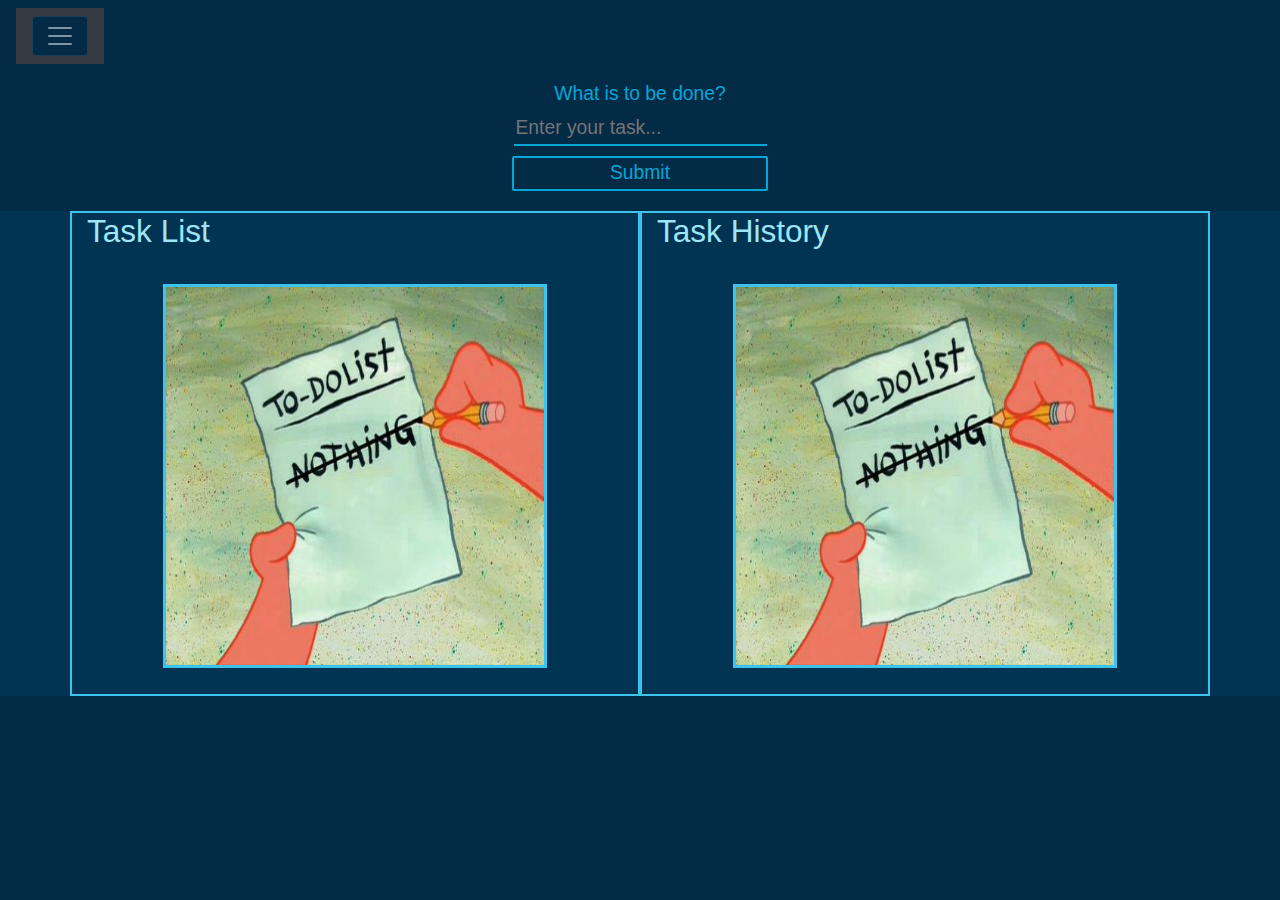
<file: index.html>
<!DOCTYPE html>
<html lang="en">
<head>
    <meta charset="UTF-8">
    <meta http-equiv="X-UA-Compatible" content="IE=edge">
    <meta name="viewport" content="width=device-width, initial-scale=1.0">
    <title>To-do list</title>
    <link rel="stylesheet" href="style.css">
    <link rel="stylesheet" href="https://maxcdn.bootstrapcdn.com/bootstrap/4.0.0/css/bootstrap.min.css" integrity="sha384-Gn5384xqQ1aoWXA+058RXPxPg6fy4IWvTNh0E263XmFcJlSAwiGgFAW/dAiS6JXm" crossorigin="anonymous">
    <script src="https://code.jquery.com/jquery-3.2.1.slim.min.js" integrity="sha384-KJ3o2DKtIkvYIK3UENzmM7KCkRr/rE9/Qpg6aAZGJwFDMVNA/GpGFF93hXpG5KkN" crossorigin="anonymous"></script>
    <script src="https://cdnjs.cloudflare.com/ajax/libs/popper.js/1.12.9/umd/popper.min.js" integrity="sha384-ApNbgh9B+Y1QKtv3Rn7W3mgPxhU9K/ScQsAP7hUibX39j7fakFPskvXusvfa0b4Q" crossorigin="anonymous"></script>
    <script src="https://maxcdn.bootstrapcdn.com/bootstrap/4.0.0/js/bootstrap.min.js" integrity="sha384-JZR6Spejh4U02d8jOt6vLEHfe/JQGiRRSQQxSfFWpi1MquVdAyjUar5+76PVCmYl" crossorigin="anonymous"></script></head>
<body>
   <!-- <div class="container"> -->
           
    <div class="pos-f-t">
        <div class="collapse" id="navbarToggleExternalContent">
          <div class="bg-d">
            <h4 class="text-black">Type List</h4>
            <span class="text-muted"><a href="index.html" style="color: aqua;">Task</a></span>
            <span class="text-muted"><a href="personal.html" style="color: aqua;">Personal</a></span>
            <span class="text-muted"><a href="shopping.html" style="color: aqua;">Shopping</a></span>
            <span class="text-muted"><a href="work.html" style="color: aqua;">Work</a></span>
        </div>
        </div>
        <nav class="navbar navbar-default">
        <nav class="navbar navbar-dark bg-dark">
          <button class="navbar-toggler" type="button" data-toggle="collapse" data-target="#navbarToggleExternalContent" aria-controls="navbarToggleExternalContent" aria-expanded="false" aria-label="Toggle navigation">
            <span class="navbar-toggler-icon"></span>
          </button>
        </nav>
      </div>
     </nav>
<!-- </div> -->


<div class="input_head">
<h3 class="in_font">What is to be done?</h3>
<input type="text" id="in_text" autocomplete='in_text' placeholder="Enter your task..."><br>
<button id="in_btn" onclick="data_entry()" value="submit">Submit</button>
</div>

    <div class="container-bg">
    <div class="container">
    <div class="row">
        <div class=" col-custom col-sm-6">
         <div class="do_list">
         <h2 style="color:rgb(159, 229, 250); font-size: calc(18px + (36 - 18) * ((100vw - 300px) / (1600 - 300)));
          ;">Task List</h2>
          <div class="nothing_pic1">
            <img src="image/pic1.jpeg">
          </div>
         </div>
        </div>
        <div class="col-custom col-sm-6">
          <div class="history_list">
            <h2 style="color:rgb(159, 229, 250); font-size: calc(18px + (36 - 18) * ((100vw - 300px) / (1600 - 300)));
            ;">Task History</h2>
             <div class="nothing_pic2">
              <img src="image/pic1.jpeg">
            </div>
          </div>
        </div>
    </div>
    </div>    
    </div>
   <script src="logic.js"></script>
</body>
</html>
</file>
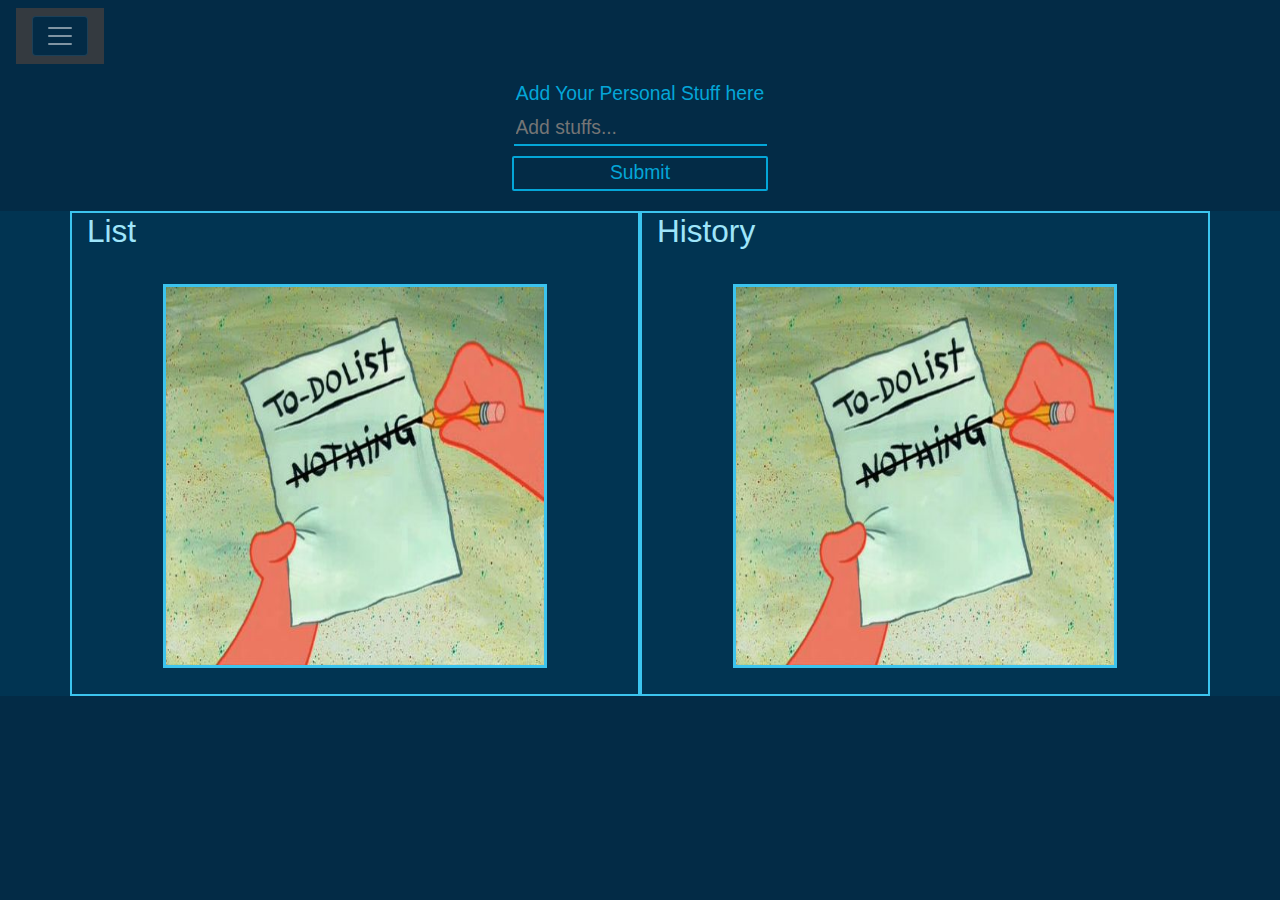
<file: personal.html>
<!DOCTYPE html>
<html lang="en">
<head>
    <meta charset="UTF-8">
    <meta http-equiv="X-UA-Compatible" content="IE=edge">
    <meta name="viewport" content="width=device-width, initial-scale=1.0">
    <title>To-do list</title>
    <link rel="stylesheet" href="style.css">
    <link rel="stylesheet" href="https://maxcdn.bootstrapcdn.com/bootstrap/4.0.0/css/bootstrap.min.css" integrity="sha384-Gn5384xqQ1aoWXA+058RXPxPg6fy4IWvTNh0E263XmFcJlSAwiGgFAW/dAiS6JXm" crossorigin="anonymous">
    <script src="https://code.jquery.com/jquery-3.2.1.slim.min.js" integrity="sha384-KJ3o2DKtIkvYIK3UENzmM7KCkRr/rE9/Qpg6aAZGJwFDMVNA/GpGFF93hXpG5KkN" crossorigin="anonymous"></script>
    <script src="https://cdnjs.cloudflare.com/ajax/libs/popper.js/1.12.9/umd/popper.min.js" integrity="sha384-ApNbgh9B+Y1QKtv3Rn7W3mgPxhU9K/ScQsAP7hUibX39j7fakFPskvXusvfa0b4Q" crossorigin="anonymous"></script>
    <script src="https://maxcdn.bootstrapcdn.com/bootstrap/4.0.0/js/bootstrap.min.js" integrity="sha384-JZR6Spejh4U02d8jOt6vLEHfe/JQGiRRSQQxSfFWpi1MquVdAyjUar5+76PVCmYl" crossorigin="anonymous"></script></head>
<body>
   <!-- <div class="container"> -->
           
    <div class="pos-f-t">
        <div class="collapse" id="navbarToggleExternalContent">
          <div class="bg-d">
            <h4 class="text-black">Type List</h4>
            <span class="text-muted"><a href="index.html" style="color: aqua;">Task</a></span>
            <span class="text-muted"><a href="personal.html" style="color: aqua;">Personal</a></span>
            <span class="text-muted"><a href="shopping.html" style="color: aqua;">Shopping</a></span>
            <span class="text-muted"><a href="work.html" style="color: aqua;">Work</a></span>
        </div>
        </div>
        <nav class="navbar navbar-default">
        <nav class="navbar navbar-dark bg-dark">
          <button class="navbar-toggler" type="button" data-toggle="collapse" data-target="#navbarToggleExternalContent" aria-controls="navbarToggleExternalContent" aria-expanded="false" aria-label="Toggle navigation">
            <span class="navbar-toggler-icon"></span>
          </button>
        </nav>
      </div>
     </nav>
<!-- </div> -->


<div class="input_head">
<h3 class="in_font">Add Your Personal Stuff here</h3>
<input type="text" id="in_text" autocomplete='in_text' placeholder="Add stuffs..."><br>
<button id="in_btn" onclick="data_entry()" value="submit">Submit</button>
</div>

    <div class="container-bg">
    <div class="container">
    <div class="row">
        <div class=" col-custom col-sm-6">
         <div class="do_list">
         <h2 style="color:rgb(159, 229, 250); font-size: calc(18px + (36 - 18) * ((100vw - 300px) / (1600 - 300)));
          ;">List</h2>
          <div class="nothing_pic1">
            <img src="image/pic1.jpeg">
          </div>
         </div>
        </div>
        <div class="col-custom col-sm-6">
          <div class="history_list">
            <h2 style="color:rgb(159, 229, 250); font-size: calc(18px + (36 - 18) * ((100vw - 300px) / (1600 - 300)));
            ;">History</h2>
             <div class="nothing_pic2">
              <img src="image/pic1.jpeg">
            </div>
          </div>
        </div>
    </div>
    </div>    
    </div>
   <script src="logic.js"></script>
</body>
</html>
</file>
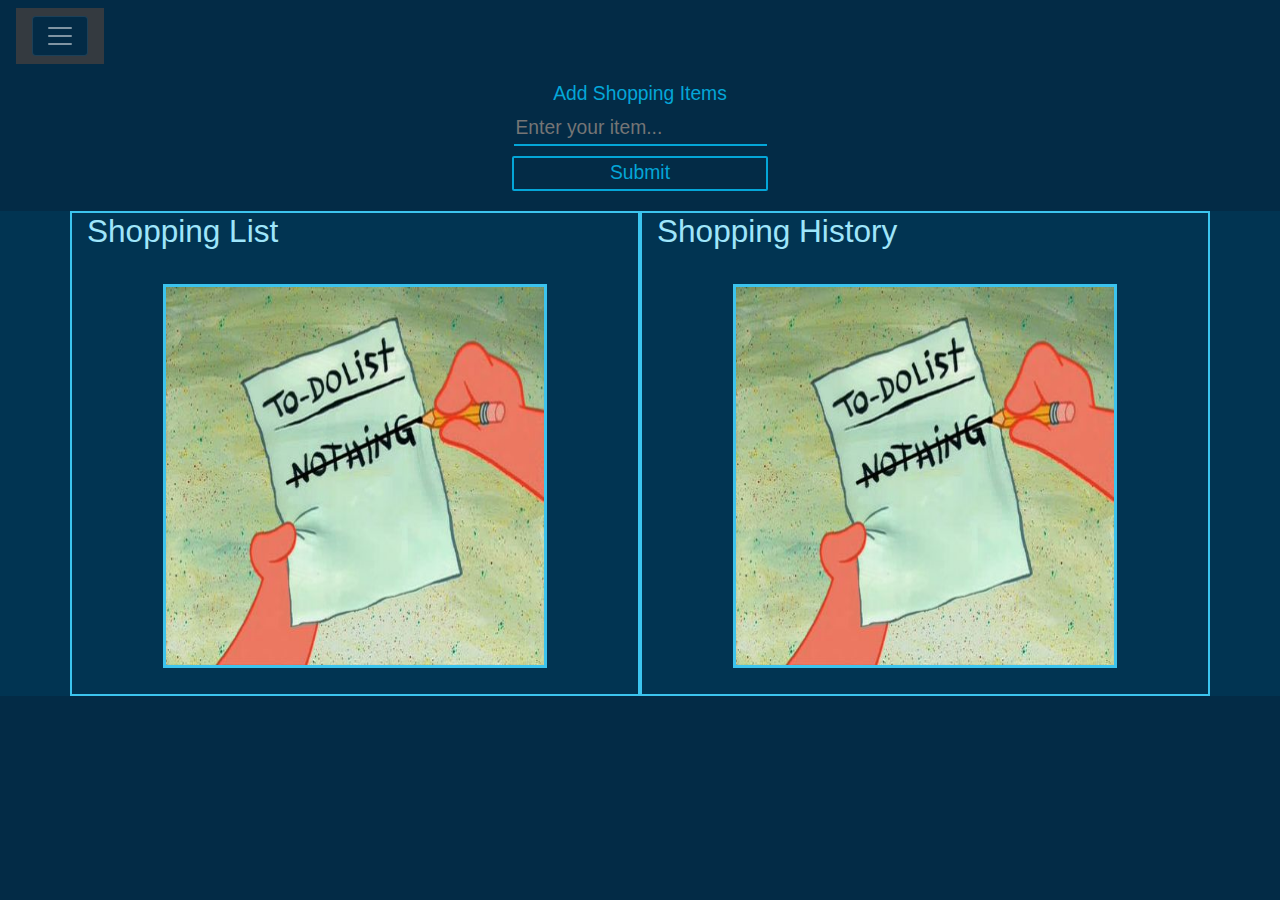
<file: shopping.html>
<!DOCTYPE html>
<html lang="en">
<head>
    <meta charset="UTF-8">
    <meta http-equiv="X-UA-Compatible" content="IE=edge">
    <meta name="viewport" content="width=device-width, initial-scale=1.0">
    <title>To-do list</title>
    <link rel="stylesheet" href="style.css">
    <link rel="stylesheet" href="https://maxcdn.bootstrapcdn.com/bootstrap/4.0.0/css/bootstrap.min.css" integrity="sha384-Gn5384xqQ1aoWXA+058RXPxPg6fy4IWvTNh0E263XmFcJlSAwiGgFAW/dAiS6JXm" crossorigin="anonymous">
    <script src="https://code.jquery.com/jquery-3.2.1.slim.min.js" integrity="sha384-KJ3o2DKtIkvYIK3UENzmM7KCkRr/rE9/Qpg6aAZGJwFDMVNA/GpGFF93hXpG5KkN" crossorigin="anonymous"></script>
    <script src="https://cdnjs.cloudflare.com/ajax/libs/popper.js/1.12.9/umd/popper.min.js" integrity="sha384-ApNbgh9B+Y1QKtv3Rn7W3mgPxhU9K/ScQsAP7hUibX39j7fakFPskvXusvfa0b4Q" crossorigin="anonymous"></script>
    <script src="https://maxcdn.bootstrapcdn.com/bootstrap/4.0.0/js/bootstrap.min.js" integrity="sha384-JZR6Spejh4U02d8jOt6vLEHfe/JQGiRRSQQxSfFWpi1MquVdAyjUar5+76PVCmYl" crossorigin="anonymous"></script></head>
<body>
   <!-- <div class="container"> -->
           
    <div class="pos-f-t">
        <div class="collapse" id="navbarToggleExternalContent">
          <div class="bg-d">
            <h4 class="text-black">Type List</h4>
            <span class="text-muted"><a href="index.html" style="color: aqua;">Task</a></span>
            <span class="text-muted"><a href="personal.html" style="color: aqua;">Personal</a></span>
            <span class="text-muted"><a href="shopping.html" style="color: aqua;">Shopping</a></span>
            <span class="text-muted"><a href="work.html" style="color: aqua;">Work</a></span>
        </div>
        </div>
        <nav class="navbar navbar-default">
        <nav class="navbar navbar-dark bg-dark">
          <button class="navbar-toggler" type="button" data-toggle="collapse" data-target="#navbarToggleExternalContent" aria-controls="navbarToggleExternalContent" aria-expanded="false" aria-label="Toggle navigation">
            <span class="navbar-toggler-icon"></span>
          </button>
        </nav>
      </div>
     </nav>
<!-- </div> -->


<div class="input_head">
<h3 class="in_font">Add Shopping Items</h3>
<input type="text" id="in_text" autocomplete='in_text' placeholder="Enter your item..."><br>
<button id="in_btn" onclick="data_entry()" value="submit">Submit</button>
</div>

    <div class="container-bg">
    <div class="container">
    <div class="row">
        <div class=" col-custom col-sm-6">
         <div class="do_list">
         <h2 style="color:rgb(159, 229, 250); font-size: calc(18px + (36 - 18) * ((100vw - 300px) / (1600 - 300)));
          ;"> Shopping List</h2>
         <div class="nothing_pic1">
            <img src="image/pic1.jpeg">
          </div>
         </div>
        </div>
        <div class="col-custom col-sm-6">
          <div class="history_list">
            <h2 style="color:rgb(159, 229, 250); font-size: calc(18px + (36 - 18) * ((100vw - 300px) / (1600 - 300)));
            ;">Shopping History</h2>
             <div class="nothing_pic2">
              <img src="image/pic1.jpeg">
            </div>
          </div>
        </div>
    </div>
    </div>    
    </div>
   <script src="logic.js"></script>
</body>
</html>
</file>
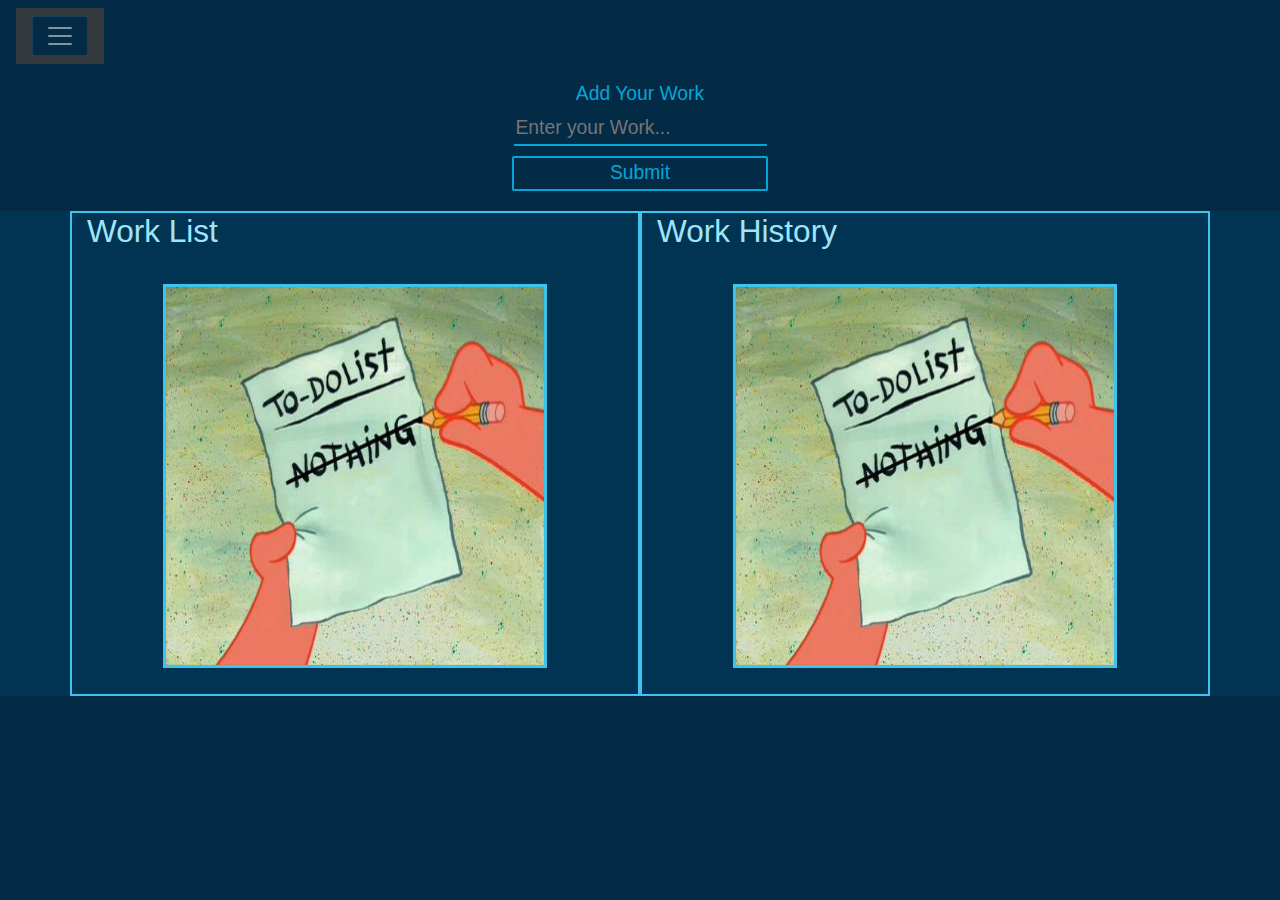
<file: work.html>
<!DOCTYPE html>
<html lang="en">
<head>
    <meta charset="UTF-8">
    <meta http-equiv="X-UA-Compatible" content="IE=edge">
    <meta name="viewport" content="width=device-width, initial-scale=1.0">
    <title>To-do list</title>
    <link rel="stylesheet" href="style.css">
    <link rel="stylesheet" href="https://maxcdn.bootstrapcdn.com/bootstrap/4.0.0/css/bootstrap.min.css" integrity="sha384-Gn5384xqQ1aoWXA+058RXPxPg6fy4IWvTNh0E263XmFcJlSAwiGgFAW/dAiS6JXm" crossorigin="anonymous">
    <script src="https://code.jquery.com/jquery-3.2.1.slim.min.js" integrity="sha384-KJ3o2DKtIkvYIK3UENzmM7KCkRr/rE9/Qpg6aAZGJwFDMVNA/GpGFF93hXpG5KkN" crossorigin="anonymous"></script>
    <script src="https://cdnjs.cloudflare.com/ajax/libs/popper.js/1.12.9/umd/popper.min.js" integrity="sha384-ApNbgh9B+Y1QKtv3Rn7W3mgPxhU9K/ScQsAP7hUibX39j7fakFPskvXusvfa0b4Q" crossorigin="anonymous"></script>
    <script src="https://maxcdn.bootstrapcdn.com/bootstrap/4.0.0/js/bootstrap.min.js" integrity="sha384-JZR6Spejh4U02d8jOt6vLEHfe/JQGiRRSQQxSfFWpi1MquVdAyjUar5+76PVCmYl" crossorigin="anonymous"></script></head>
<body>
   <!-- <div class="container"> -->
           
    <div class="pos-f-t">
        <div class="collapse" id="navbarToggleExternalContent">
          <div class="bg-d">
            <h4 class="text-black">Type List</h4>
            <span class="text-muted"><a href="index.html" style="color: aqua;">Task</a></span>
            <span class="text-muted"><a href="personal.html" style="color: aqua;">Personal</a></span>
            <span class="text-muted"><a href="shopping.html" style="color: aqua;">Shopping</a></span>
            <span class="text-muted"><a href="work.html" style="color: aqua;">Work</a></span>
        </div>
        </div>
        <nav class="navbar navbar-default">
        <nav class="navbar navbar-dark bg-dark">
          <button class="navbar-toggler" type="button" data-toggle="collapse" data-target="#navbarToggleExternalContent" aria-controls="navbarToggleExternalContent" aria-expanded="false" aria-label="Toggle navigation">
            <span class="navbar-toggler-icon"></span>
          </button>
        </nav>
      </div>
     </nav>
<!-- </div> -->


<div class="input_head">
<h3 class="in_font">Add Your Work</h3>
<input type="text" id="in_text" autocomplete='in_text' placeholder="Enter your Work..."><br>
<button id="in_btn" onclick="data_entry()" value="submit">Submit</button>
</div>

    <div class="container-bg">
    <div class="container">
    <div class="row">
        <div class=" col-custom col-sm-6">
         <div class="do_list">
         <h2 style="color:rgb(159, 229, 250); font-size: calc(18px + (36 - 18) * ((100vw - 300px) / (1600 - 300)));
          ;">Work List</h2>
         <div class="nothing_pic1">
            <img src="image/pic1.jpeg">
          </div>
         </div>
        </div>
        <div class="col-custom col-sm-6">
          <div class="history_list">
            <h2 style="color:rgb(159, 229, 250); font-size: calc(18px + (36 - 18) * ((100vw - 300px) / (1600 - 300)));
            ;">Work History</h2>
             <div class="nothing_pic2">
              <img src="image/pic1.jpeg">
            </div>
          </div>
        </div>
    </div>
    </div>    
    </div>
   <script src="logic.js"></script>
</body>
</html>
</file>
<file: style.css>
body,html{
    background-color: #032b46;
    padding:0px;
    margin:0px;
}
.input_head{
    padding: 10px;
    text-align: center;
    background-color: #032b46;
    font-size: calc(11px + (22 - 11) * ((100vw - 300px) / (1600 - 300)));
    font-family: 'Lucida Sans', 'Lucida Sans Regular', 'Lucida Grande', 'Lucida Sans Unicode', Geneva, Verdana, sans-serif;

}

.in_font{
    color: rgb(4, 166, 216);
    font-size: calc(11px + (22 - 11) * ((100vw - 300px) / (1600 - 300)));
    font-family: 'Lucida Sans', 'Lucida Sans Regular', 'Lucida Grande', 'Lucida Sans Unicode', Geneva, Verdana, sans-serif;
}

input[type="text"],textarea{
  background-color: #032b46;
  outline: 0;
  border-width: 0 0 2px;
  border-color: rgb(4, 166, 216);       
  color: rgb(4, 166, 216);
  font-size: calc(11px + (22 - 11) * ((100vw - 300px) / (1600 - 300)));
  font-family: 'Lucida Sans', 'Lucida Sans Regular', 'Lucida Grande', 'Lucida Sans Unicode', Geneva, Verdana, sans-serif;
}

input[type="text"]:focus{
    border-color: rgb(5, 243, 56);  
    color: rgb(5, 243, 56); 
    font-size: calc(11px + (22 - 11) * ((100vw - 300px) / (1600 - 300)));
    font-family: 'Lucida Sans', 'Lucida Sans Regular', 'Lucida Grande', 'Lucida Sans Unicode', Geneva, Verdana, sans-serif;        
}

#in_btn{
    width:20vw;
    margin: 10px;
    background-color: #032b46;
    border:2px solid rgb(4, 166, 216);
    border-radius: 2px;       
    color: rgb(4, 166, 216);
    font-size: calc(11px + (22 - 11) * ((100vw - 300px) / (1600 - 300)));
    font-family: 'Lucida Sans', 'Lucida Sans Regular', 'Lucida Grande', 'Lucida Sans Unicode', Geneva, Verdana, sans-serif;  
}
#in_btn:hover{
    border-color: rgb(5, 243, 56);
    color: rgb(5, 243, 56); 
}

.navbar.navbar-default {
    background-color: #032b46;
    border-color: #2ee05a;
  }
 
  .navbar.navbar-default .navbar-toggler{
      background-color: #032b46;
  }

.bg-d{
    font-family: 'Lucida Sans', 'Lucida Sans Regular', 'Lucida Grande', 'Lucida Sans Unicode', Geneva, Verdana, sans-serif;
    background-color: rgb(1, 52, 82);
    color: whitesmoke;
    padding:10px;
    text-align: center;
}
/* .collapse h4{
    background-color:whitesmoke;
    color: yellow;
} */
.container-bg{
    background-color: rgb(1, 52, 82);
    padding-left: 10px;
    padding-right: 10px;
}
.col-custom{
    background-color: rgb(1, 52, 82);
    border: 2px solid rgb(60, 196, 238);

}
.do_list_in{
    display:grid;
    grid-template-columns:10rem 2rem 2rem 2rem  auto 1rem auto auto;
    justify-content: space-between;
    align-items:flex-end;
    text-align: start;
    padding: 10px;
    margin:10px;
    border: 2px solid rgb(4, 166, 216);;
    animation: 0.3s btn_remove;
    background-color: #fff;
}
@keyframes btn_remove{
    from {left: 0px;}
    to {left: 300px;}
}
/* .do_list{
    padding-right: 50px;
} */
.id{
    color: red;
    font-size: 0vw;
}
.history_data_in{
    color: rgb(18, 31, 58);
    border: 2px solid rgb(4, 166, 216);
    animation: 0.3s add-cart-item;
    background-color: #fff;
    padding: calc(6px + (11 - 6) * ((100vw - 300px) / (1600 - 300)));
    margin:10px;
    align-items: center;
    text-align: start;
    font-size:  calc(8px + (16 - 8) * ((100vw - 300px) / (1600 - 300)));
}
.nothing_pic1,.nothing_pic2{
    text-align: center;
}
.nothing_pic1 img,.nothing_pic2 img{
    margin:2vw;
    border:3px solid rgb(60, 196, 238);
    height: 30vw;
    width: 30vw
}
@media screen and (max-width:789px){ 
    .do_list_in{
        display:grid;
        grid-template-columns:6rem 2rem 2rem 2rem  auto 1rem auto auto;
        justify-content: space-between;
        align-items:flex-end;
        text-align: start;
        padding: 10px;
        margin:10px;
        border: 2px solid rgb(4, 166, 216);
        animation: 0.3s add-cart-item;
        background-color: #fff;
        font-size: calc(11px + (22 - 11) * ((100vw - 300px) / (1600 - 300)));

    }
    .history_data_in{
        color: rgb(18, 31, 58);
        border: 2px solid rgb(4, 166, 216);
        animation: 0.3s add-cart-item;
        background-color: #fff;
        padding: calc(6px + (11 - 6) * ((100vw - 300px) / (1600 - 300)));
        margin:10px;
        align-items: center;
        text-align: start;
        font-size: calc(11px + (22 - 11) * ((100vw - 300px) / (1600 - 300)));
    }
    
}
</file>
